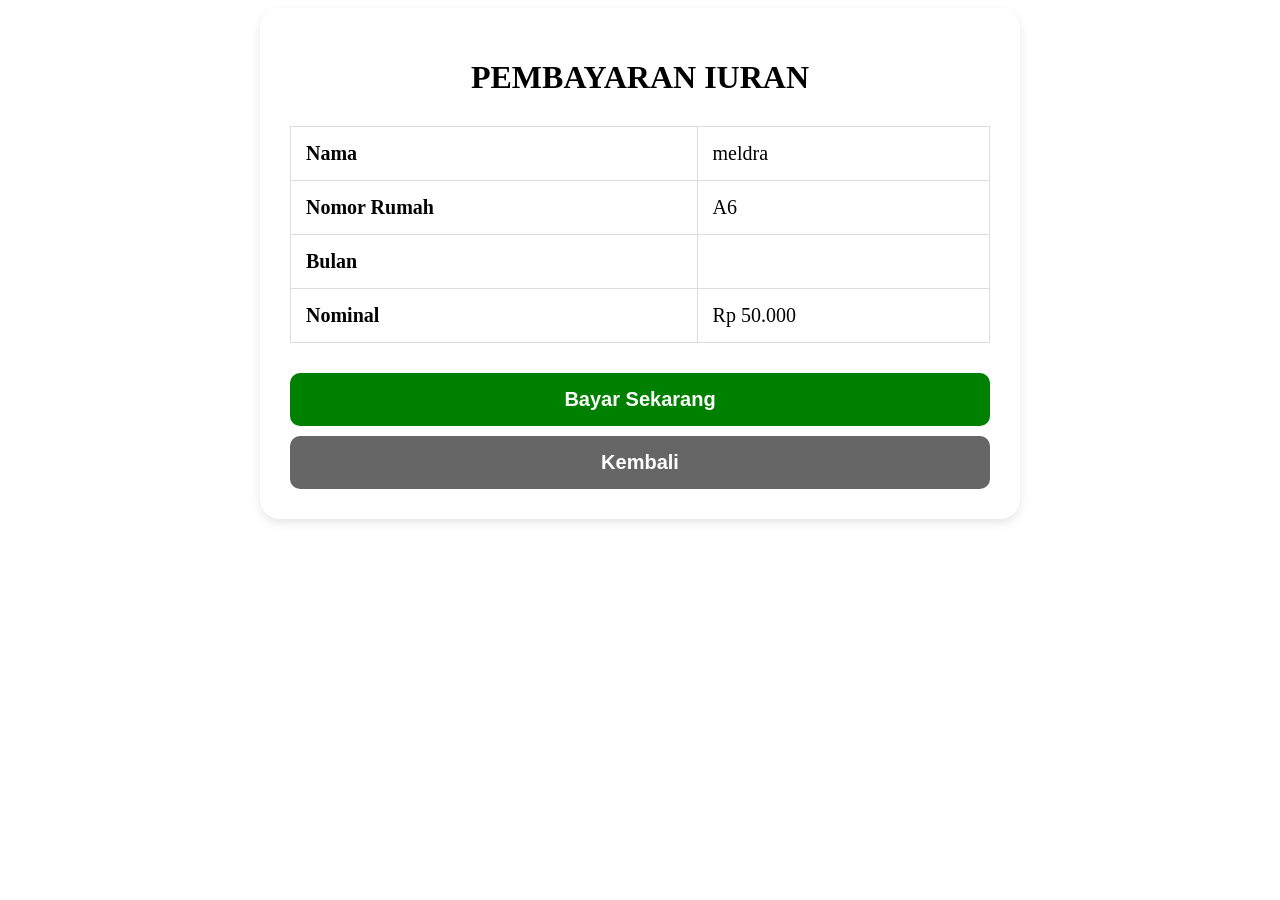
<file: bayar.html>
<!DOCTYPE html>
<html lang="id">
<head>
<meta charset="UTF-8">
<meta name="viewport" content="width=device-width, initial-scale=1.0">

<title>Pembayaran</title>

<style>
  <script>

function bayar(){

let url = new URLSearchParams(window.location.search);

let bulan = url.get("bulan").toLowerCase();

localStorage.setItem(bulan,"lunas");

alert("Pembayaran Berhasil!");

window.location.href="index.html";

}

</script>
body{
font-family:Arial;
background:#eef5df;
padding:30px;
}

.box{
background:white;
padding:30px;
border-radius:20px;
max-width:700px;
margin:auto;
box-shadow:0 4px 10px rgba(0,0,0,0.1);
}

h1{
text-align:center;
margin-bottom:30px;
}

table{
width:100%;
border-collapse:collapse;
margin-bottom:20px;
}

td{
border:1px solid #ddd;
padding:15px;
font-size:20px;
}

.btn{
width:100%;
padding:15px;
border:none;
border-radius:10px;
font-size:20px;
font-weight:bold;
cursor:pointer;
margin-top:10px;
}

.hijau{
background:green;
color:white;
}

.abu{
background:#666;
color:white;
}
</style>
</head>

<body>

<div class="box">

<h1>PEMBAYARAN IURAN</h1>

<table>

<tr>
<td><b>Nama</b></td>
<td>meldra</td>
</tr>

<tr>
<td><b>Nomor Rumah</b></td>
<td>A6</td>
</tr>

<tr>
<td><b>Bulan</b></td>
<td id="bulan"></td>
</tr>

<tr>
<td><b>Nominal</b></td>
<td>Rp 50.000</td>
</tr>

</table>

<button onclick="bayarSekarang()" class="btn hijau">
Bayar Sekarang
</button>

<button onclick="kembali()" class="btn abu">
Kembali
</button>

</div>

<script>

const params = new URLSearchParams(window.location.search);

const bulan = params.get("bulan");

document.getElementById("bulan").innerText = bulan;

function bayarSekarang(){

alert("Pembayaran bulan " + bulan + " berhasil!");

window.location.href="index.html";

}

function kembali(){

window.history.back();

}

</script>

<script>

function bayarSekarang(){

const params = new URLSearchParams(window.location.search);

const bulan = params.get("bulan").toLowerCase();

localStorage.setItem("status_"+bulan,"lunas");

alert("Pembayaran berhasil!");

window.location.href="index.html";

}

</script>
</body>
</html>
</file>
